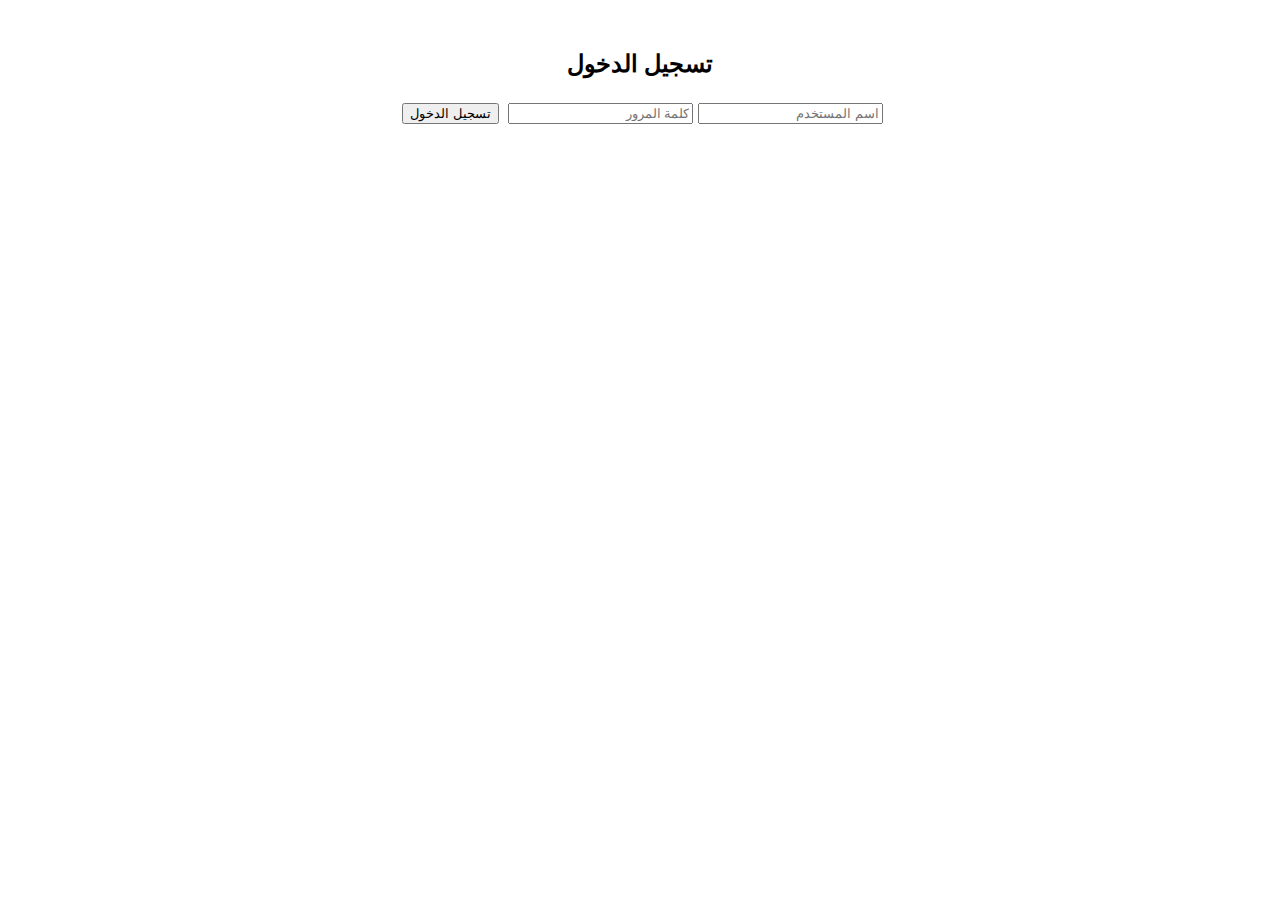
<file: index.html>
<!DOCTYPE html>
<html lang="ar">
<head>
  <meta charset="UTF-8">
  <meta name="viewport" content="width=device-width, initial-scale=1.0">
  <title>عشتار</title>
  <link rel="stylesheet" href="style.css">
</head>
<body>

  <!-- شاشة تسجيل الدخول -->
  <div id="login" class="login-container">
    <h2>تسجيل الدخول</h2>
    <input type="text" id="username" placeholder="اسم المستخدم">
    <input type="password" id="password" placeholder="كلمة المرور">
    <button onclick="login()">تسجيل الدخول</button>
  </div>

  <!-- عرض المنتجات -->
  <div id="products" class="product-container" style="display: none;">
    <header class="header">
      <span>عشتار</span>
      <span onclick="showBalance()" class="balance-icon">$</span>
    </header>
    
    <div class="product-list" id="productList"></div>
  </div>

  <!-- نافذة الرصيد -->
  <div id="balancePopup" class="popup" style="display: none;">
    <span class="close" onclick="closePopup('balancePopup')">x</span>
    <p>رصيد حسابك هو</p>
    <p id="balanceAmount"></p>
  </div>

  <!-- نافذة بيع لزبون -->
  <div id="salePopup" class="popup" style="display: none;">
    <span class="close" onclick="closePopup('salePopup')">x</span>
    <form onsubmit="sendToWhatsApp(event)">
      <input type="text" id="customerName" placeholder="اسم العميل الثلاثي" required>
      <input type="text" id="customerPhone" placeholder="رقم الهاتف" required>
      <input type="text" id="customerProvince" placeholder="المحافظة" required>
      <input type="text" id="customerCity" placeholder="المدينة" required>
      <input type="text" id="customerNeighborhood" placeholder="الحي" required>
      <button type="submit">إرسال</button>
      <button type="button" onclick="closePopup('salePopup')">إلغاء</button>
    </form>
  </div>

  <script src="app.js"></script>
</body>
</html>
</file>
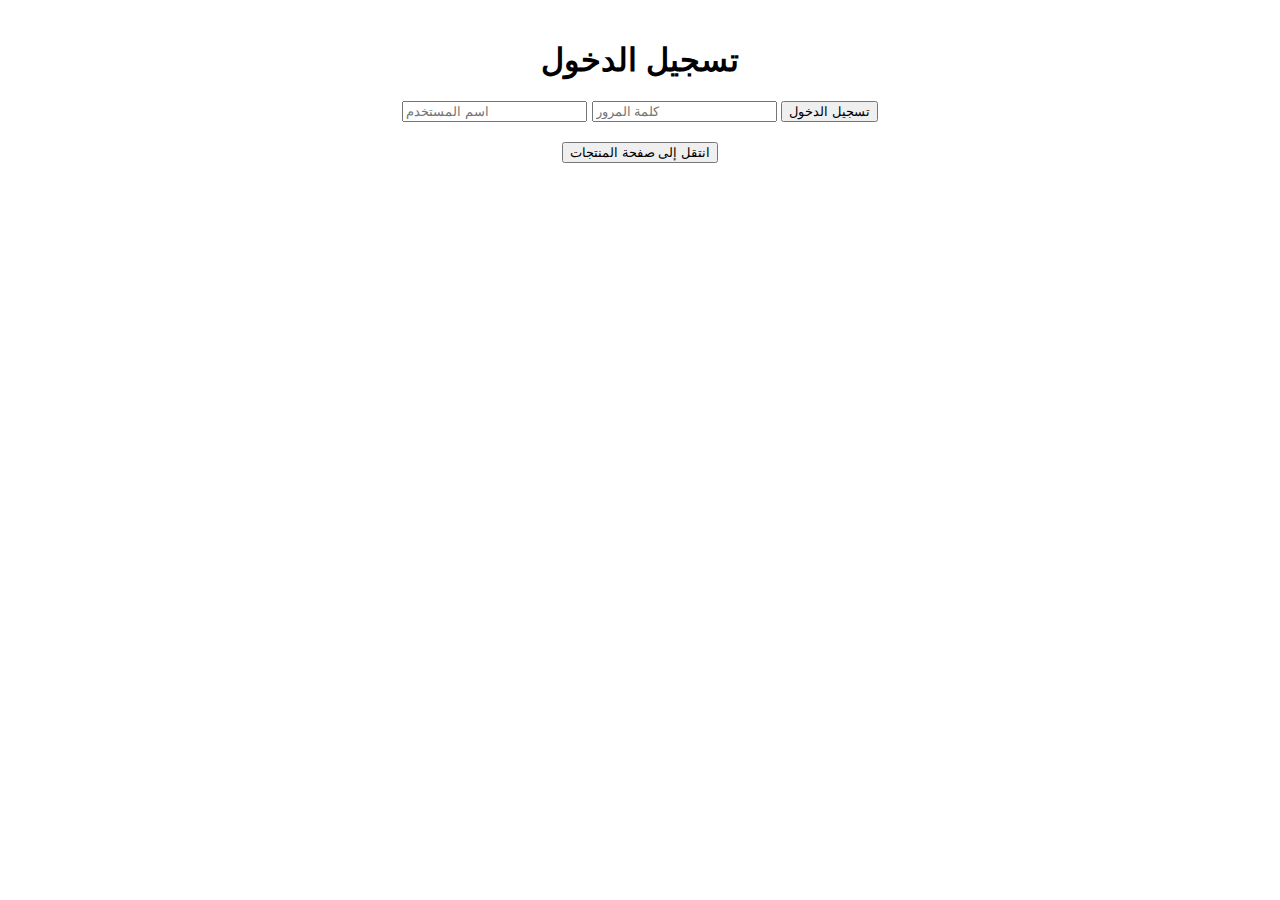
<file: balance.html>
<!DOCTYPE html>
<html lang="ar">
<head>
  <meta charset="UTF-8">
  <meta name="viewport" content="width=device-width, initial-scale=1.0">
  <title>تسجيل الدخول ورصيد المستخدم</title>
  <style>
    body {
      font-family: Arial, sans-serif;
      text-align: center;
      margin: 0;
      padding: 20px;
    }
    #balanceDisplay {
      margin-top: 20px;
    }
  </style>
</head>
<body>
  <h1>تسجيل الدخول</h1>
  <input type="text" id="username" placeholder="اسم المستخدم" required>
  <input type="password" id="password" placeholder="كلمة المرور" required>
  <button onclick="login()">تسجيل الدخول</button>

  <div id="balanceDisplay"></div>
  <button onclick="window.location.href='products.html'">انتقل إلى صفحة المنتجات</button>

  <script src="app.js"></script>
</body>
</html>
</file>
<file: style.css>
body {
  font-family: Arial, sans-serif;
  direction: rtl;
  margin: 0;
  padding: 0;
}

.login-container {
  text-align: center;
  margin-top: 50px;
}

.header {
  display: flex;
  justify-content: space-between;
  background-color: #4CAF50;
  color: white;
  padding: 10px;
  font-size: 24px;
}

.balance-icon {
  cursor: pointer;
}

.product-container {
  padding: 20px;
}

.product-list {
  display: grid;
  grid-template-columns: 1fr 1fr;
  gap: 20px;
}

.product {
  border: 1px solid #ccc;
  padding: 10px;
  text-align: center;
}

.product img {
  width: 100px; /* يمكنك تغيير القيمة حسب الحاجة */
  height: 100px; /* للحفاظ على نسبة العرض إلى الارتفاع */
}

button {
  margin: 5px;
}

.popup {
  position: fixed;
  top: 50%;
  left: 50%;
  transform: translate(-50%, -50%);
  background: white;
  padding: 20px;
  box-shadow: 0px 0px 10px rgba(0,0,0,0.3);
}

.close {
  position: absolute;
  top: 5px;
  right: 10px;
  cursor: pointer;
}
</file>
